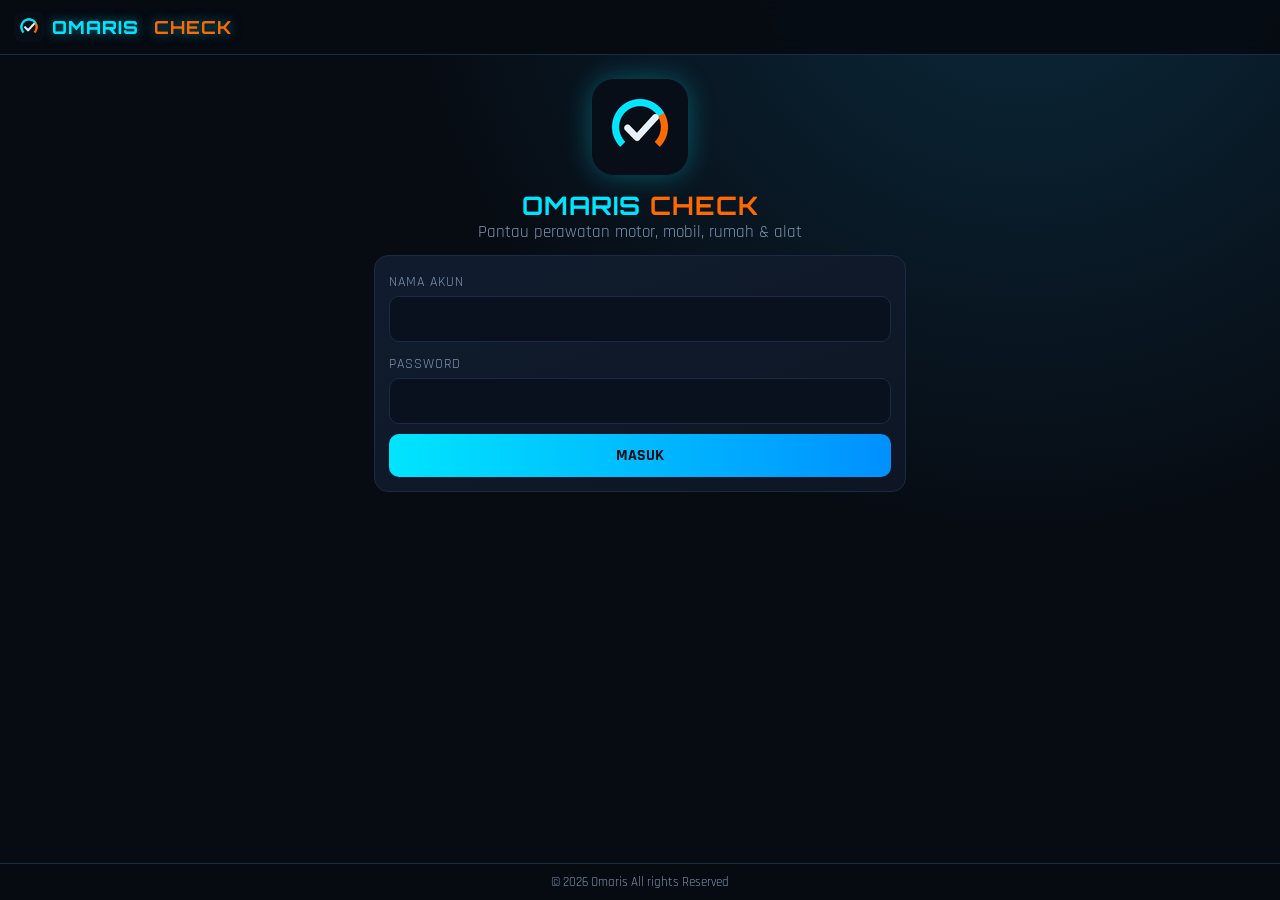
<file: index.html>
<!DOCTYPE html>
<html lang="id"><head><meta charset="UTF-8"><meta name="viewport" content="width=device-width,initial-scale=1,viewport-fit=cover"><meta name="theme-color" content="#070b12">
<title>Omaris Check</title>
<link rel="manifest" href="manifest.json"><link rel="icon" href="icons/favicon-32.png"><link rel="apple-touch-icon" href="icons/apple-touch-icon.png"><meta name="apple-mobile-web-app-capable" content="yes"><meta name="mobile-web-app-capable" content="yes"><meta name="apple-mobile-web-app-title" content="Omaris Check">
<link href="https://fonts.googleapis.com/css2?family=Orbitron:wght@600;800&family=Rajdhani:wght@500;600;700&display=swap" rel="stylesheet"><link rel="stylesheet" href="style.css"></head><body>
<header><div class="logo o"><img src="icons/icon-192.png" alt="">OMARIS&nbsp;<b>CHECK</b></div><div id="hr"></div></header>
<div class="wrap" id="app"></div><div id="md" onclick="if(event.target==this)cm()"><div class="in" id="mi"></div></div><div id="ld" class="o">MEMPROSES...</div><div id="ts"></div>
<footer>© 2026 Omaris All rights Reserved</footer>
<script>const ROLE='user'</script><script src="config.js"></script><script src="app.js"></script></body></html>
</file>
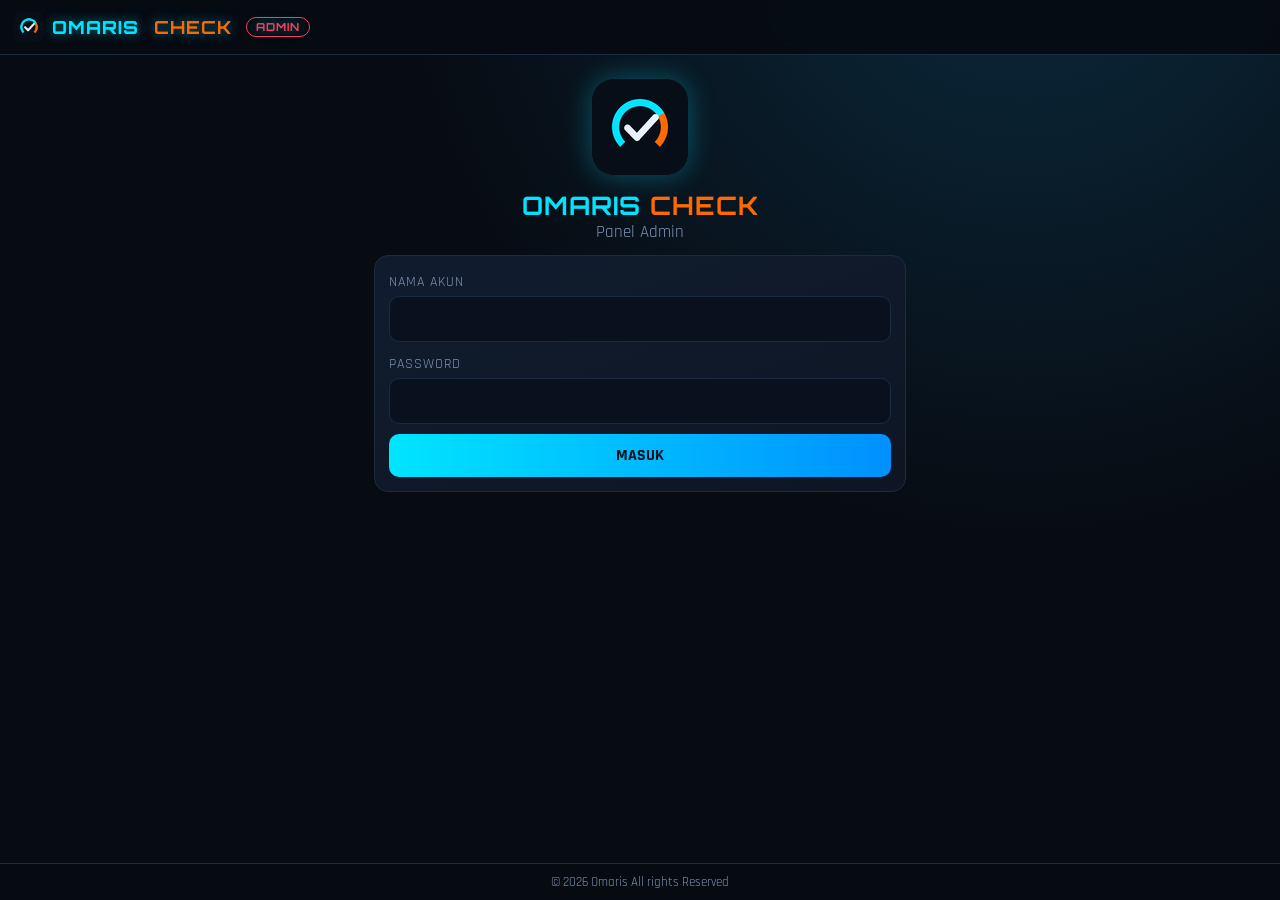
<file: admin.html>
<!DOCTYPE html>
<html lang="id"><head><meta charset="UTF-8"><meta name="viewport" content="width=device-width,initial-scale=1,viewport-fit=cover"><meta name="theme-color" content="#070b12"><meta name="robots" content="noindex">
<title>Omaris Check Admin</title>
<link rel="manifest" href="manifest-admin.json"><link rel="icon" href="icons/favicon-32.png"><link rel="apple-touch-icon" href="icons/apple-touch-icon.png"><meta name="apple-mobile-web-app-capable" content="yes"><meta name="mobile-web-app-capable" content="yes"><meta name="apple-mobile-web-app-title" content="Omaris Check Admin">
<link href="https://fonts.googleapis.com/css2?family=Orbitron:wght@600;800&family=Rajdhani:wght@500;600;700&display=swap" rel="stylesheet"><link rel="stylesheet" href="style.css"></head><body>
<header><div class="logo o"><img src="icons/icon-192.png" alt="">OMARIS&nbsp;<b>CHECK</b><span class="pill p2" style="margin-left:6px;font-size:11px">ADMIN</span></div><div id="hr"></div></header>
<div class="wrap" id="app"></div><div id="md" onclick="if(event.target==this)cm()"><div class="in" id="mi"></div></div><div id="ld" class="o">MEMPROSES...</div><div id="ts"></div>
<footer>© 2026 Omaris All rights Reserved</footer>
<script>const ROLE='admin'</script><script src="config.js"></script><script src="app.js"></script></body></html>
</file>
<file: style.css>
:root{--bg:#070b12;--card:#0e1624;--line:#1c2b44;--c:#00e5ff;--o:#ff6a00;--g:#39ff88;--r:#ff3b5c;--y:#ffd000;--t:#e6f1ff;--m:#7f93b2}
*{box-sizing:border-box;margin:0;-webkit-tap-highlight-color:transparent}
body{background:radial-gradient(circle at 80% -10%,#0b2a3d 0,transparent 45%),var(--bg);color:var(--t);font-family:Rajdhani,system-ui,sans-serif;font-size:17px;min-height:100vh;padding-bottom:70px}
h1,h2,h3,.o{font-family:Orbitron,sans-serif;letter-spacing:1px}
.wrap{max-width:560px;margin:auto;padding:14px}
header{display:flex;justify-content:space-between;align-items:center;padding:12px 14px;border-bottom:1px solid var(--line);position:sticky;top:0;background:#070b12ee;backdrop-filter:blur(8px);z-index:5}
.logo{font-size:18px;font-weight:800;color:var(--c);text-shadow:0 0 12px #00e5ff88}.logo b{color:var(--o)}
.card{background:linear-gradient(160deg,#101c2e,var(--card));border:1px solid var(--line);border-radius:14px;padding:14px;margin:12px 0;position:relative}
.card.l1{border-color:var(--y)}.card.l2{border-color:var(--r);box-shadow:0 0 18px #ff3b5c44}.card.l0{border-color:#1f6b4a}
input,select,textarea{width:100%;background:#08111d;border:1px solid var(--line);color:var(--t);border-radius:10px;padding:11px;font:inherit;margin:4px 0 10px}
input:focus,select:focus,textarea:focus{outline:none;border-color:var(--c);box-shadow:0 0 8px #00e5ff55}
label{color:var(--m);font-size:14px;text-transform:uppercase;letter-spacing:1px}
.btn{background:linear-gradient(90deg,var(--c),#0090ff);color:#001018;border:0;border-radius:10px;padding:11px 16px;font:700 16px Rajdhani;cursor:pointer}
.btn.o{background:linear-gradient(90deg,var(--o),#ffa000)}.btn.g{background:#25d366}.btn.x{background:transparent;color:var(--m);border:1px solid var(--line)}.btn.sm{padding:7px 11px;font-size:14px}
.row{display:flex;gap:8px;flex-wrap:wrap;align-items:center}.sp{justify-content:space-between}
.tabs{display:flex;gap:6px;margin-bottom:12px}.tabs button{flex:1}
.gauge{width:84px;height:84px;flex:none}
.pill{font-size:13px;padding:2px 9px;border-radius:20px;border:1px solid;font-weight:700}
.p0{color:var(--g)}.p1{color:var(--y)}.p2{color:var(--r)}
.m{color:var(--m)}.tl{border-left:2px solid var(--line);margin-left:6px;padding-left:14px}
.tl .it{position:relative;margin-bottom:16px}.tl .it:before{content:"";position:absolute;left:-21px;top:6px;width:10px;height:10px;border-radius:50%;background:var(--c);box-shadow:0 0 8px var(--c)}
.tl .it.rp:before{background:var(--o);box-shadow:0 0 8px var(--o)}
.ph{display:flex;gap:6px;margin-top:6px;flex-wrap:wrap}.ph img{width:76px;height:76px;object-fit:cover;border-radius:8px;border:1px solid var(--line)}
.alert{background:#ff3b5c18;border:1px solid var(--r);border-radius:12px;padding:10px 12px;margin:10px 0;color:#ffb3c0}
#md{position:fixed;inset:0;background:#000b;display:none;align-items:flex-end;z-index:20}
#md .in{background:#0b1220;border-top:2px solid var(--c);border-radius:18px 18px 0 0;width:100%;max-width:560px;margin:auto;max-height:92vh;overflow:auto;padding:16px}
#ld{position:fixed;inset:0;background:#000a;display:none;align-items:center;justify-content:center;z-index:30;color:var(--c)}
#ts{position:fixed;bottom:60px;left:50%;transform:translateX(-50%);background:#0e2236;border:1px solid var(--c);padding:9px 16px;border-radius:20px;z-index:40;display:none}
footer{position:fixed;bottom:0;left:0;right:0;text-align:center;font-size:13px;color:var(--m);padding:10px;background:#070b12f2;border-top:1px solid var(--line)}
header{padding-top:calc(12px + env(safe-area-inset-top))}.logo{display:flex;align-items:center;gap:8px}.logo img{width:30px;height:30px;border-radius:8px}.hero{text-align:center;margin:10px 0 4px}.hero img{width:96px;height:96px;border-radius:22px;box-shadow:0 0 28px #00e5ff55}
.thumb{width:64px;height:64px;object-fit:cover;border-radius:12px;border:1px solid var(--line);flex:none}.hero-img{width:100%;max-height:220px;object-fit:cover;border-radius:12px;margin-bottom:10px;border:1px solid var(--line)}
</file>
